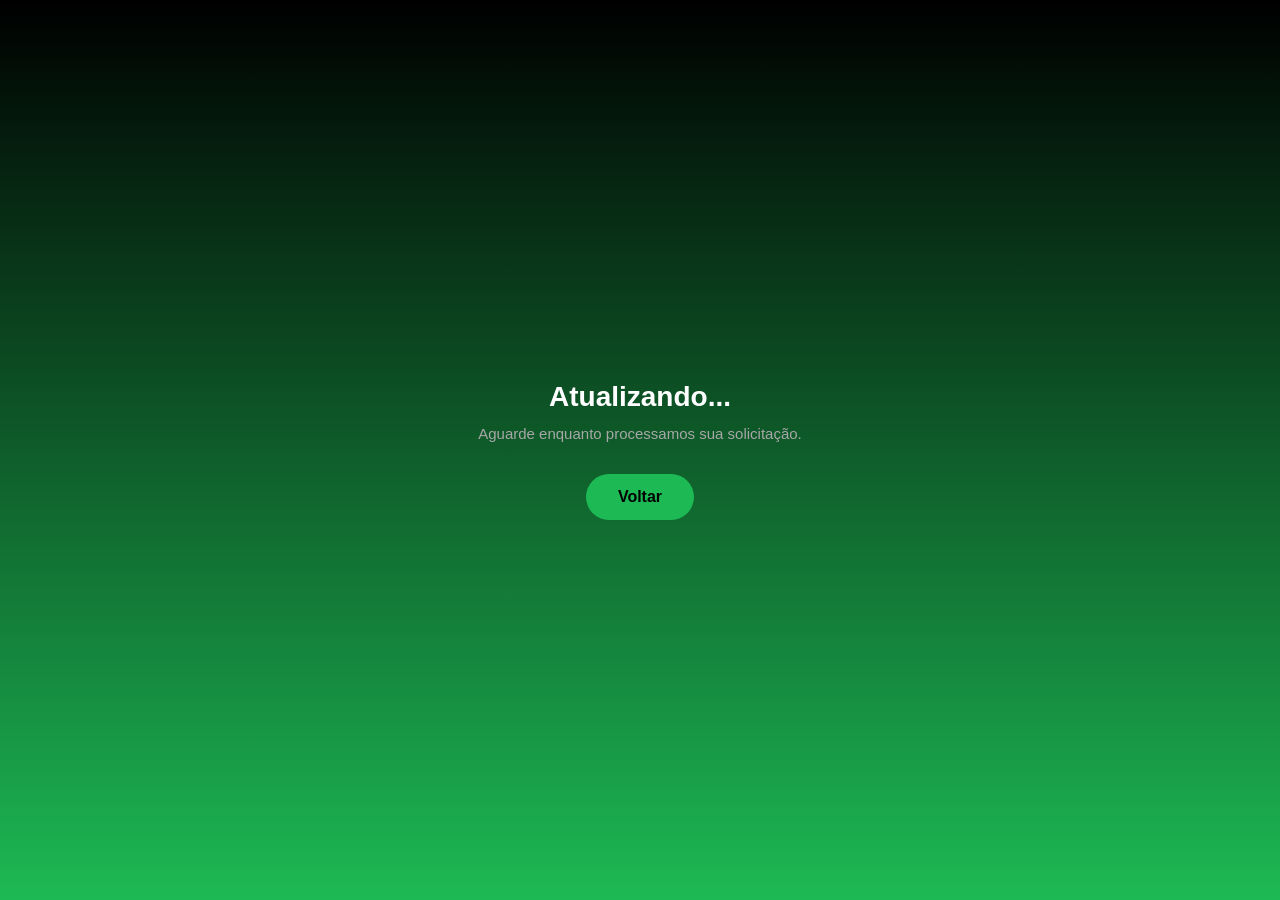
<file: atualizando.html>
<!DOCTYPE html>
<html lang="pt-BR">
<head>
  <meta charset="UTF-8">
  <meta name="viewport" content="width=device-width, initial-scale=1.0">
  <title>Atualizando - Spotify</title>
  <link rel="stylesheet" href="style.css">
</head>
<body>

  <main class="caixa-status">
    <h1>Atualizando...</h1>
    <p>Aguarde enquanto processamos sua solicitação.</p>
    <a href="index.html" class="botao-principal">Voltar</a>
  </main>

</body>
</html>
</file>
<file: style.css>
* {
  margin: 0;
  padding: 0;
  box-sizing: border-box;
  font-family: Arial, Helvetica, sans-serif;
}

body {
  background: linear-gradient(to bottom, #000000, #1DB954);
  color: #ffffff;
  min-height: 100vh;
  display: flex;
  flex-direction: column;
  align-items: center;
}

.logo {
  width: 140px;
  height: 100px;
}

.cabecalho {
  margin-top: 40px;
}

.caixa-cadastro {
    color:#ffffff;
    font-family: "Arial", Arial, sans-serif;
    max-width: 400px ;
    width: 100% ;
    text-align:center;
    margin-top:40px ;
    font-size: 25px;
    margin-bottom: 20px;
}

#email {
  background-color: #121212;
  text-align: center;
  font-family:"Arial", Arial, sans-serif;
}

.formulario-cadastro {
  display: flex;
  flex-direction: column;
  text-align: left;
  margin-bottom: 24px;
}

.formulario-cadastro label {
  font-size: 14px;
  font-weight: bold;
  margin-bottom: 8px;
}

.formulario-cadastro input {
  border: 1px solid #727272;
  border-radius: 4px;
  padding: 12px;
  color: #ffffff;
  margin-bottom: 24px;
  font-size: 16px;
  width: 100%;
}

.formulario-cadastro input:focus {
  outline: 2px solid #ffffff;
}

.botao-principal {
  background-color: #1DB954;
  color: #000000;
  border: none;
  border-radius: 500px;
  padding: 14px;
  font-size: 16px;
  font-weight: bold;
  cursor: pointer;
  width: 100%;
}

.botao-principal:hover {
  background-color: #1ed760;
}

.divisor {
  display: flex;
  align-items: center;
  gap: 12px;
  color: #727272;
  margin: 24px 0;
}

.divisor::before,
.divisor::after {
  content: "";
  flex: 1;
  height: 1px;
  background-color: #727272;
}

.botoes-sociais {
  display: flex;
  flex-direction: column;
  gap: 12px;
  margin-bottom: 32px;
}

.botao-contorno {
  background-color: #000000;
  color: #ffffff;
  border: 1px solid #727272;
  border-radius: 500px;
  padding: 12px;
  font-size: 15px;
  font-weight: bold;
  cursor: pointer;
  width: 100%;
}

.botao-contorno:hover {
  border-color: #ffffff;
}

.link-login {
  font-size: 14px;
  color: #a7a7a7;
}

.link-login a {
  color: #ffffff;
  text-decoration: underline;
}




.caixa-status {
  flex: 1;
  display: flex;
  flex-direction: column;
  align-items: center;
  justify-content: center;
  text-align: center;
  padding: 20px;
  max-width: 400px;
}
 
.caixa-status h1 {
  font-size: 28px;
  margin-bottom: 12px;
}
 
.caixa-status p {
  color: #a7a7a7;
  font-size: 15px;
  margin-bottom: 32px;
}
 
.caixa-status .botao-principal {
  display: inline-block;
  text-decoration: none;
  text-align: center;
  width: auto;
  padding: 14px 32px;
}
</file>
